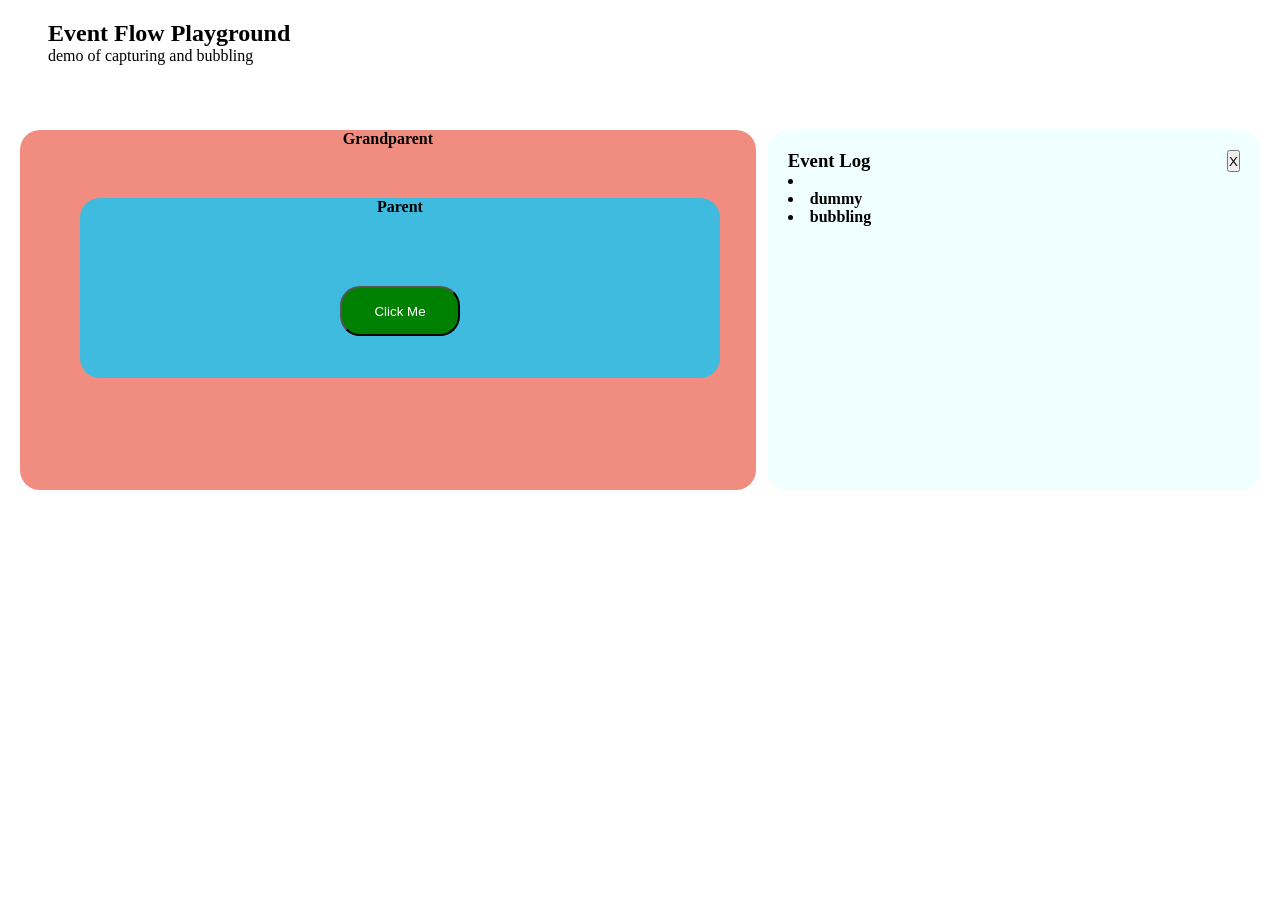
<file: class_4/index.html>
<!doctype html>
<html lang="en">
  <head>
    <meta charset="UTF-8" />
    <meta name="viewport" content="width=device-width, initial-scale=1.0" />
    <title>Document</title>
    <style>
      * {
        margin: 0;
        padding: 0;
        box-sizing: border-box;
      }
      .head {
        height: 10vh;
        width: 100vw;
        margin-top: 20px;
        margin-left: 48px;
      }
      .main {
        display: flex;
        justify-content: center;
        align-items: center;
        justify-content: space-between;
        padding: 20px;
      }
      #gp {
        width: 60vw;
        height: 40vh;
        background-color: rgb(240, 141, 128);
        border-radius: 20px;
        text-align: center;
        font-weight: bold;
        box-shadow: 10px;
        margin-right: 12px;
      }
      #log {
        width: 40vw;
        height: 40vh;
        background-color: azure;
        border-radius: 20px;
        padding: 20px;
        font-weight: bold;
        box-shadow: 10px;
      }
      #p {
        width: 50vw;
        height: 20vh;
        background-color: rgb(64, 187, 224);
        border-radius: 20px;
        margin-top: 50px;
        margin-left: 60px;
      }
      #c {
        margin-top: 70px;
      }
      #btn {
        color: white;
        background-color: green;
        border-radius: 20px;
        height: 50px;
        width: 120px;
      }
      .log_head {
        display: flex;
        justify-content: space-between;
      }
    </style>
  </head>
  <body>
    <div class="head">
      <h2 class="title">Event Flow Playground</h2>
      <p class="text">demo of capturing and bubbling</p>
    </div>
    <div class="main">
      <div id="gp">
        Grandparent
        <div id="p">
          Parent
          <div id="c">
            <button id="btn">Click Me</button>
          </div>
        </div>
      </div>
      <div id="log">
        <div class="log_head">
          <h3>Event Log</h3>
          <button id="log_btn">X</button>
        </div>

        <div class="staus">
          <li id="stat"></li>
          <li>dummy </li>
          <li>bubbling </li>
        </div>
      </div>
    </div>
    <script>
      const stat = document.querySelector("#stat");

      document.querySelector("#gp").addEventListener(
        "click",
        () => {
          let p=console.log("Grandparent was Clicked!")
          stat.innerHTML="Grandparent: "+p;
        },
        false
      );
      document.querySelector("#p").addEventListener(
        "click",
        (event) => {
          let p= console.log(" Parent CLicked!");
        //   event.stopPropagation();
        stat.innerHTML="Parent: "+p;
        },
        true,
      );
      document.querySelector("#c").addEventListener(
        "click",
        (e) => {
          const p=console.log(" Child CLicked!-1");
        //   e.stopImmediatePropagation();
        stat.innerHTML="Child: "+p;
        },
        false,
      );
    </script>
  </body>
</html>
</file>
